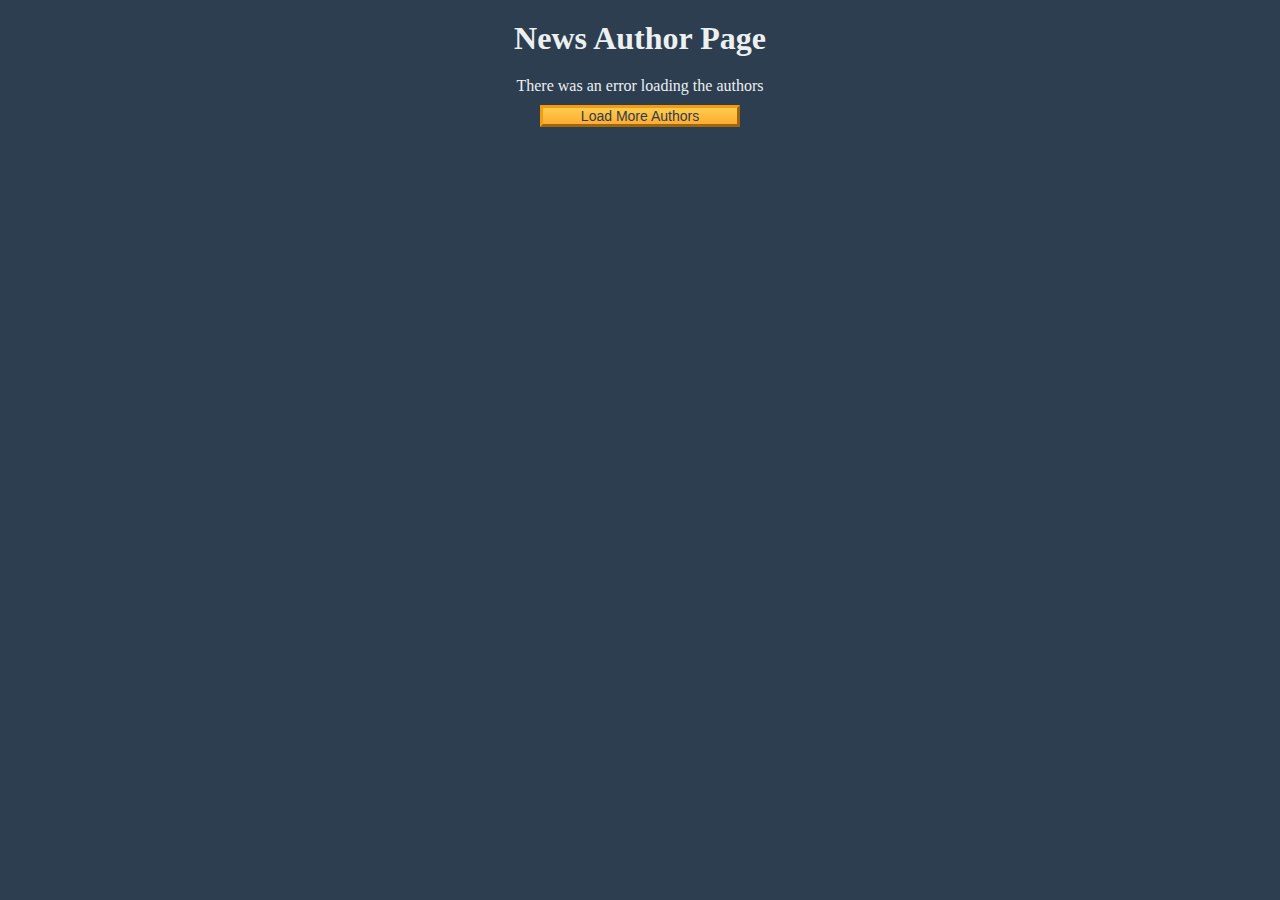
<file: API PROJECT 1/index.html>
<!DOCTYPE html>
<html lang="en">
  <head>
    <meta charset="UTF-8" />
    <meta http-equiv="X-UA-Compatible" content="IE=edge" />
    <meta name="viewport" content="width=device-width, initial-scale=1.0" />
    <title>News Author Page</title>
    <link rel="stylesheet" href="./styles.css" />
  </head>
  <body>
    <h1 class="title">News Author Page</h1>

    <main>
      <div id="author-container"></div>
      <button class="btn" id="load-more-btn">Load More Authors</button>
    </main>

    <script src="./script.js"></script>
  </body>
</html>
</file>
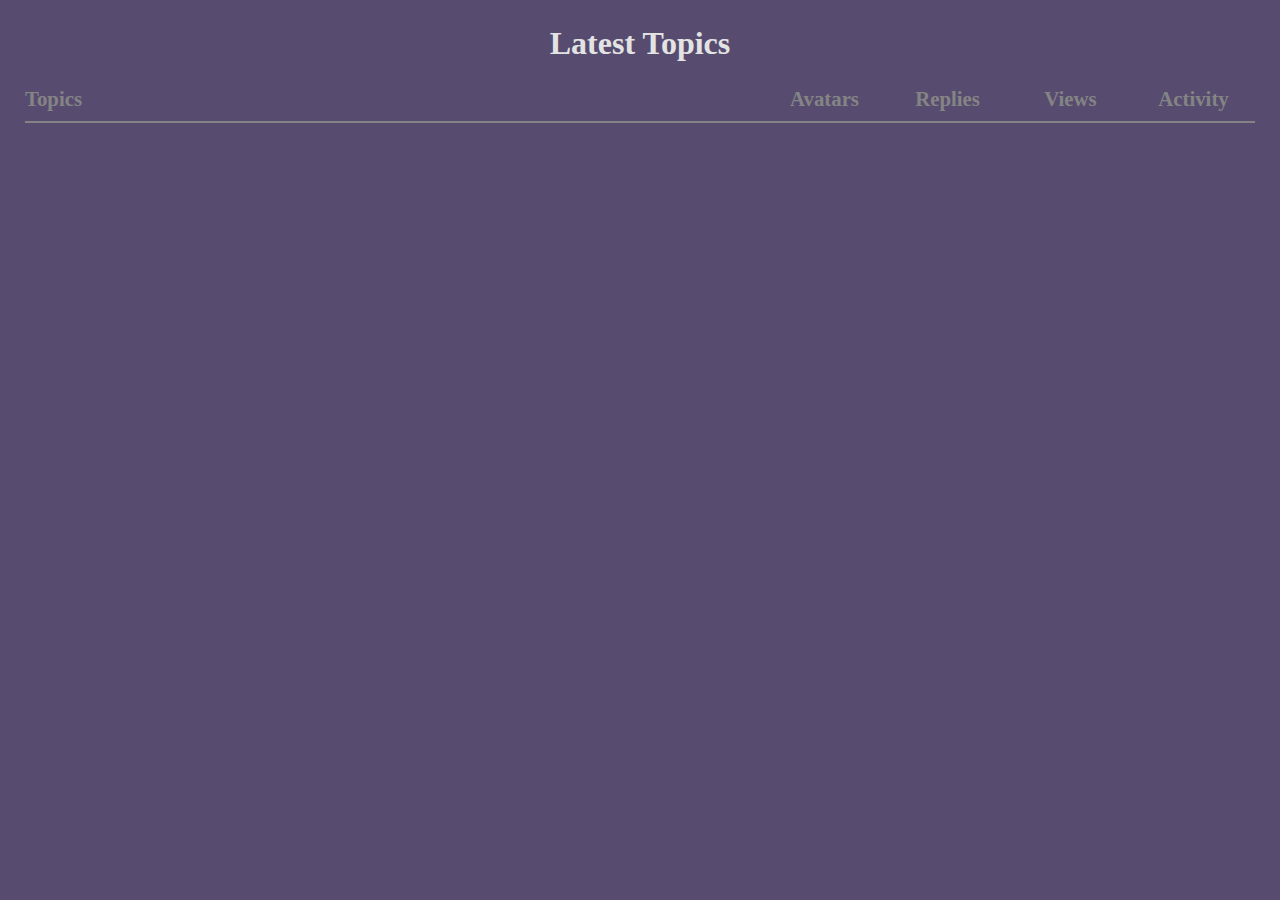
<file: API PROJECT 2/index.html>
<!DOCTYPE html>
<html lang="en">
  <head>
    <meta charset="UTF-8" />
    <meta http-equiv="X-UA-Compatible" content="IE=edge" />
    <meta name="viewport" content="width=device-width, initial-scale=1.0" />
    <title>fCC Forum Leaderboard</title>
    <link rel="stylesheet" href="styles.css" />
  </head>
  <body>
    <header>
        <h1 class="title">Latest Topics</h1>
    </header>
    <main>
      <div class="table-wrapper">
        <table>
          <thead>
            <tr>
              <th id="topics">Topics</th>
              <th id="avatars">Avatars</th>
              <th id="replies">Replies</th>
              <th id="views">Views</th>
              <th id="activity">Activity</th>
            </tr>
          </thead>
          <tbody id="posts-container"></tbody>
        </table>
      </div>
    </main>
    <script src="script.js"></script>
  </body>
</html>
</file>
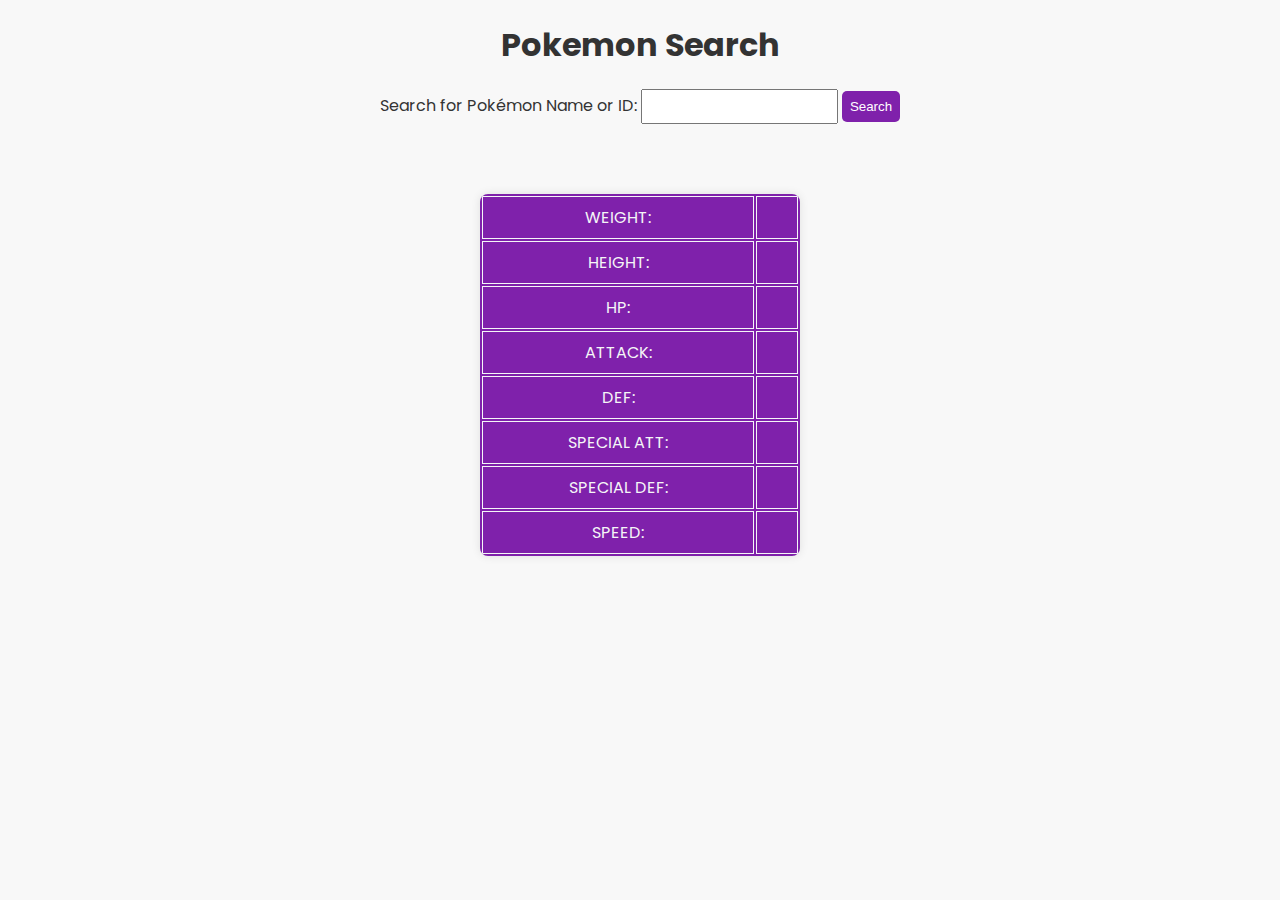
<file: API PROJECT 3/index.html>
<!DOCTYPE html>
<html lang="en">
<head>
    <meta charset="UTF-8">
    <meta name="viewport" content="width=device-width, initial-scale=1.0">
    <title>Pokemon Search API</title>
    <link rel="stylesheet" href="styles.css">
    <link rel="stylesheet" href="https://fonts.googleapis.com/css2?family=Poppins:wght@400;700&display=swap">

</head>
<body>

    <h1>Pokemon Search</h1>

    <div class="search-container"> 
        <label for="search-input">Search for Pokémon Name or ID: </label>
        <input type="text" id="search-input" required>
        <button type="button" id="search-button">Search</button>
    </div>
    
    <div class="info">
        <div id="pokemon-info">
            <div id="pokemon-id"></div>
            <div id="pokemon-name"></div>
            <div id="types" class="type"></div>
        </div>
    </div>

    <div class="pokemon-details-container">
    

        <div id="spirite-container"></div>

        


        <table class="details-table">
          
            <tr>
                <td><label for="weight">WEIGHT:</label></td>
                <td id="weight"></td>
            </tr>
            <tr>
                <td><label for="height">HEIGHT:</label></td>
                <td id="height"></td>
            </tr>
            <tr>
                <td><label for="hp">HP:</label></td>
                <td id="hp"></td>
            </tr>
            <tr>
                <td><label for="attack">ATTACK:</label></td>
                <td id="attack"></td>
            </tr>
            <tr>
                <td><label for="defense">DEF:</label></td>
                <td id="defense"></td>
            </tr>
            <tr>
                <td><label for="special-attack">SPECIAL ATT:</label></td>
                <td id="special-attack"></td>
            </tr>
            <tr>
                <td><label for="special-defense">SPECIAL DEF:</label></td>
                <td id="special-defense"></td>
            </tr>
            <tr>
                <td><label for="speed">SPEED:</label></td>
                <td id="speed"></td>
            </tr>
        </table>
    </div>

    <script src="script.js"></script>
</body>
</html>
</file>
<file: API PROJECT 1/styles.css>
* {
    margin: 0;
    padding: 0;
    box-sizing: border-box;
  }
  
  :root {
    --main-bg-color: #2c3e50;
    --light-grey: #ecf0f1;
    --dark-purple: #8e44ad;
    --golden-yellow: #f39c12;
  }
  
  body {
    background-color: var(--main-bg-color);
    text-align: center;
  }
  
  .title {
    color: var(--light-grey);
    margin: 20px 0;
  }
  
  #author-container {
    display: flex;
    flex-wrap: wrap;
    justify-content: center;
  }
  
  .user-card {
    border-radius: 15px;
    width: 300px;
    height: 350px;
    background-color: var(--light-grey);
    margin: 20px;
  }
  
  .user-img {
    width: 150px;
    height: 150px;
    object-fit: cover;
  }
  
  .purple-divider {
    background-color: var(--dark-purple);
    width: 100%;
    height: 15px;
  }
  
  .author-name {
    margin: 10px;
  }
  
  .bio {
    margin: 20px;
  }
  
  .error-msg {
    color: var(--light-grey);
  }
  
  .btn {
    cursor: pointer;
    width: 200px;
    margin: 10px;
    color: var(--main-bg-color);
    font-size: 14px;
    background-color: var(--golden-yellow);
    background-image: linear-gradient(#fecc4c, #ffac33);
    border-color: var(--golden-yellow);
    border-width: 3px;
  }
</file>
<file: API PROJECT 2/styles.css>
* {
    margin: 0;
    padding: 0;
    box-sizing: border-box;
  }
  
  :root {
    --main-bg-color: #574c70;
    --black: #1c1c1c;
    --dark-navy: #2a2759;
    --dark-grey: #848484;
    --medium-grey: #b5b5b5;
    --light-grey: #e3e3e3;
    --peach: #ff8b6f;
    --salmon-color: #ff9f96;
    --light-blue: #67c0ff;
    --light-orange: #ffb857;
    --light-green: #8effa2;
    --golden-yellow: #ffd752;
    --gold: #ffcc29;
    --green: #5bc394;

  }
  
  body {
    background-color: var(--main-bg-color);
  }
  
  nav {
    background-color: var(--dark-navy);
    padding: 10px 0;
  }
  
  .title {
    margin: 25px 0;
    text-align: center;
    color: var(--light-grey);
  }
  
  .table-wrapper {
    padding: 0 25px;
    overflow-x: auto;
  }
  
  table {
    width: 100%;
    color: var(--dark-grey);
    margin: auto;
    table-layout: fixed;
    border-collapse: collapse;
    overflow-x: scroll;
  }
  
  #topics {
    text-align: start;
    width: 60%;
  }
  
  th {
    border-bottom: 2px solid var(--dark-grey);
    padding-bottom: 10px;
    font-size: 1.3rem;
  }
  
  td:not(:first-child) {
    text-align: center;
  }
  
  td {
    border-bottom: 1px solid var(--dark-grey);
    padding: 20px 0;
  }
  
  .post-title {
    font-size: 1.2rem;
    color: var(--medium-grey);
    text-decoration: none;
  }
  
  .category {
    padding: 3px;
    color: var(--black);
    text-decoration: none;
    display: block;
    width: fit-content;
    margin: 10px 0 10px;
  }
  
  .career {
    background-color: var(--salmon-color);
  }
  
  .feedback,
  .html-css {
    background-color: var(--light-blue);
  }
  
  .support {
    background-color: var(--light-orange);
  }
  
  .general {
    background-color: var(--light-green);
  }
  
  .javascript {
    background-color: var(--golden-yellow);
  }
  
  .backend {
    background-color: var(--gold);
  }
  
  .python {
    background-color: var(--green);
  }
  
  .motivation {
    background-color: var(--peach);
  }
  
  .avatar-container {
    display: flex;
    justify-content: center;
    gap: 10px;
    flex-wrap: wrap;
  }
  
  .avatar-container img {
    width: 30px;
    height: 30px;
  }
  
  @media (max-width: 750px) {
    .table-wrapper {
      padding: 0 15px;
    }
  
    table {
      width: 700px;
    }
  
    th {
      font-size: 1.2rem;
    }
  
    .post-title {
      font-size: 1.1rem;
    }
  }
</file>
<file: API PROJECT 3/styles.css>
body {
    font-family: Arial, sans-serif;
    background-color: #f8f8f8;
    color: #333;
    margin: 0;
    font-family: 'Poppins', sans-serif;
}

h1 {
    text-align: center;
    margin-bottom: 20px;
}

.search-container {
    text-align: center;
    margin-bottom: 20px;
}

#search-input {
    padding: 8px;
}

#search-button {
    padding: 8px;
    cursor: pointer;
    background-color: #7f21ab;
    color: #fff;
    border: none;
    border-radius: 5px;
}

#search-button {
    padding: 8px;
    cursor: pointer;
}

.pokemon-details-container {
    display: flex;
    flex-direction: column;
    align-items: center;
}

.details-table {
    width: 25%;
    margin-bottom: 20px;
    background-color: #7f21ab;
    border-radius: 8px;
    overflow: hidden;
    box-shadow: 0 0 10px rgba(0, 0, 0, 0.1);
}

.details-table table {
    width: 100%;
    border-collapse: collapse;
}

.details-table th,
.details-table td {
    border: 1px solid #f5f6f7;
    padding: 8px;
    text-align: center;
    color: #f5f6f7;
}

.type-container {
    width: 60%;
    text-align: center;
    background-color: red;
    border-radius: 8px;
    overflow: hidden;
    box-shadow: 0 0 10px rgba(0, 0, 0, 0.1);
}

#spirite-container {
    text-align: center;
    margin-top: 20px;
    margin-bottom: 20px;
}

#spirite-container img {
    max-width: 100;
    height: auto;
    display: block;
    margin: 0 auto;
}

.type {
    width: 66px;
    padding: 5px;
    font-size: 0.7rem;
    text-align: center;
    border-radius: 5px;
    text-transform: uppercase;
    margin: 0 auto;
    margin-bottom: 10px;
}

.normal {
    background-color: #b7b7aa;
}

.fire {
    background-color: #ff6f52;
}

water {
    background-color: #42a1ff;
}

.electric {
    background-color: #fecc33;
}

.grass {
    background-color: #78cc55;
}

.ice {
    background-color: #66ccfe;
}

.fighting {
    background-color: #d3887e;
}

.poison {
    background-color: #c68bb7;
}

.ground {
    background-color: #dfba52;
}

.flying {
    background-color: #8899ff;
}

.psychic {
    background-color: #ff66a3;
}

.bug {
    background-color: #aabb23;
}

.rock {
    background-color: #baaa66;
}

.ghost {
    background-color: #9995d0;
}

.dragon {
    background-color: #9e93f1;
}

.dark {
    background-color: #b59682;
}

.steel {
    background-color: #abaabb;
}

.fairy {
    background-color: #ed99ed;
}





.info {
    text-align: center;
}

#pokemon-info {
    display: flex;
    align-items: center;
    justify-content: center;
}

#pokemon-info div {
    margin: 0 5px; 
}
</file>
